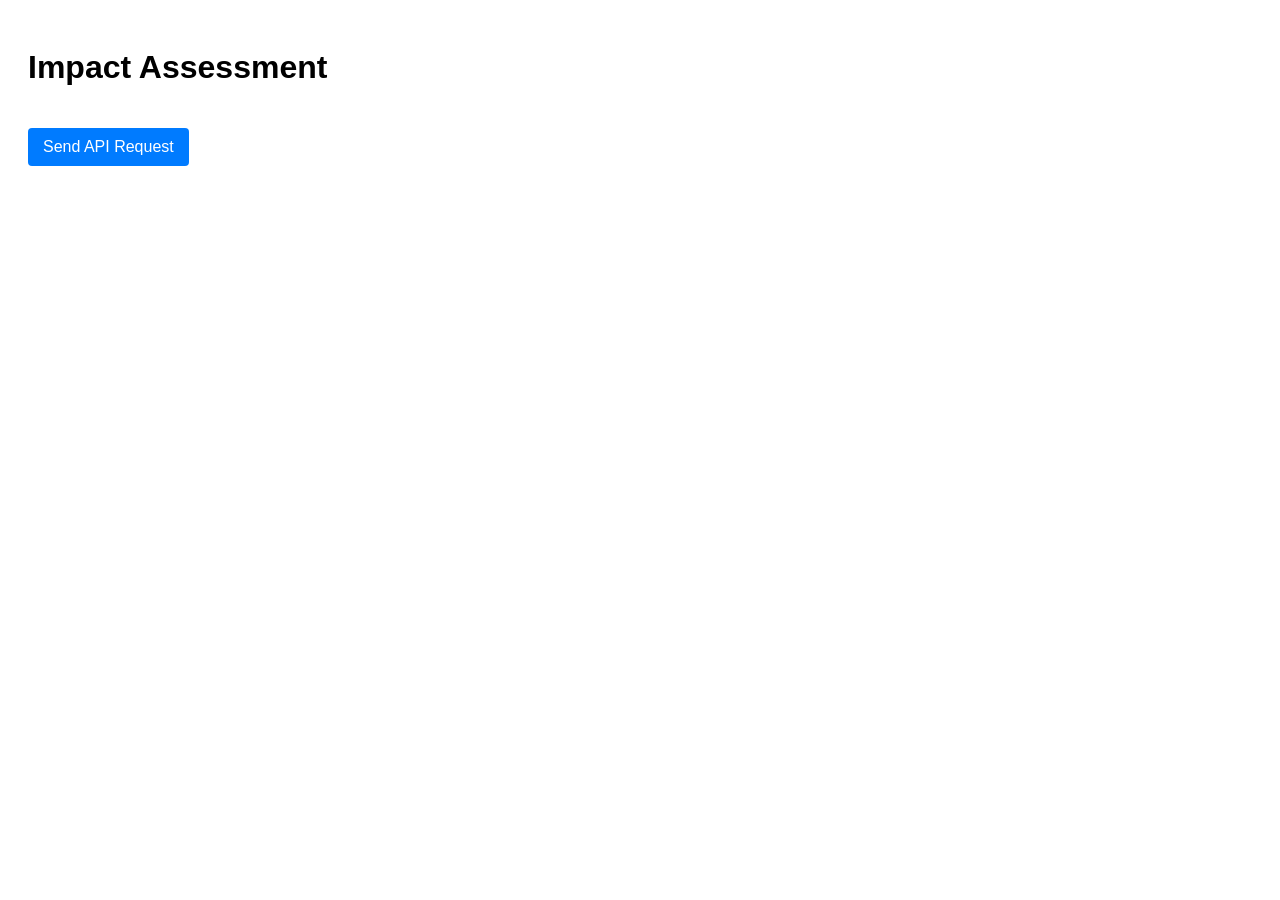
<file: index.html>
<!DOCTYPE html>
<html>
<head>
    <title>Impact.com Assessment</title>
	<!-- Google Tag Manager -->
	<script>(function(w,d,s,l,i){w[l]=w[l]||[];w[l].push({'gtm.start':
	new Date().getTime(),event:'gtm.js'});var f=d.getElementsByTagName(s)[0],
	j=d.createElement(s),dl=l!='dataLayer'?'&l='+l:'';j.async=true;j.src=
	'https://www.googletagmanager.com/gtm.js?id='+i+dl;f.parentNode.insertBefore(j,f);
	})(window,document,'script','dataLayer','GTM-WRHDV6Z4');</script>
	<!-- End Google Tag Manager -->

    <link rel="stylesheet" href="style.css">
</head>
<body>

	<!-- Google Tag Manager (noscript) -->
	<noscript><iframe src="https://www.googletagmanager.com/ns.html?id=GTM-WRHDV6Z4"
	height="0" width="0" style="display:none;visibility:hidden"></iframe></noscript>
	<!-- End Google Tag Manager (noscript) -->

    <h1>Impact Assessment</h1>

    <button id="sendRequest">Send API Request</button>

    <script src="script.js"></script>
</body>
</html>
</file>
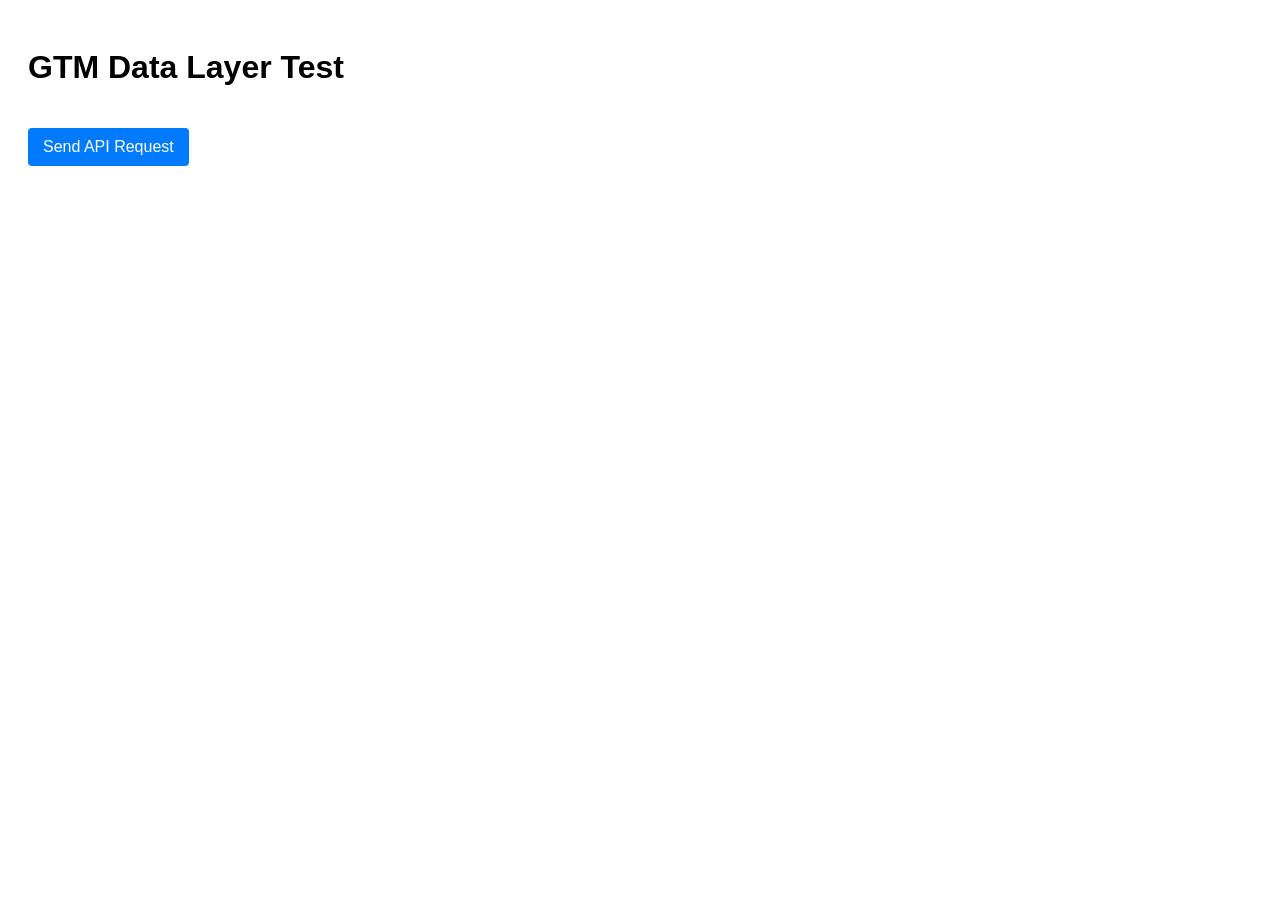
<file: gtm-assessment/index.html>
<!DOCTYPE html>
<html>
<head>
    <title>Impact.com Assessment</title>

    <!-- Google Tag Manager -->
    <script>
    (function(w,d,s,l,i){w[l]=w[l]||[];w[l].push({'gtm.start':
    new Date().getTime(),event:'gtm.js'});var f=d.getElementsByTagName(s)[0],
    j=d.createElement(s),dl=l!='dataLayer'?'&l='+l:'';j.async=true;j.src=
    'https://www.googletagmanager.com/gtm.js?id='+i+dl;f.parentNode.insertBefore(j,f);
    })(window,document,'script','dataLayer','GTM-XXXXXX'); // Replace with your GTM ID
    </script>
    <!-- End Google Tag Manager -->

    <link rel="stylesheet" href="style.css">
</head>
<body>

    <!-- Google Tag Manager (noscript) -->
    <noscript><iframe src="https://www.googletagmanager.com/ns.html?id=GTM-XXXXXX"
    height="0" width="0" style="display:none;visibility:hidden"></iframe></noscript>
    <!-- End Google Tag Manager (noscript) -->

    <h1>GTM Data Layer Test</h1>

    <button id="sendRequest">Send API Request</button>

    <script src="script.js"></script>
</body>
</html>
</file>
<file: style.css>
body {
    font-family: sans-serif;
    padding: 20px;
}

button {
    padding: 10px 15px;
    font-size: 16px;
    margin-top: 20px;
    cursor: pointer;
    background-color: #007bff;
    color: white;
    border: none;
    border-radius: 4px;
}

button:hover {
    background-color: #0056b3;
}
</file>
<file: gtm-assessment/style.css>
body {
    font-family: sans-serif;
    padding: 20px;
}

button {
    padding: 10px 15px;
    font-size: 16px;
    margin-top: 20px;
    cursor: pointer;
    background-color: #007bff;
    color: white;
    border: none;
    border-radius: 4px;
}

button:hover {
    background-color: #0056b3;
}
</file>
